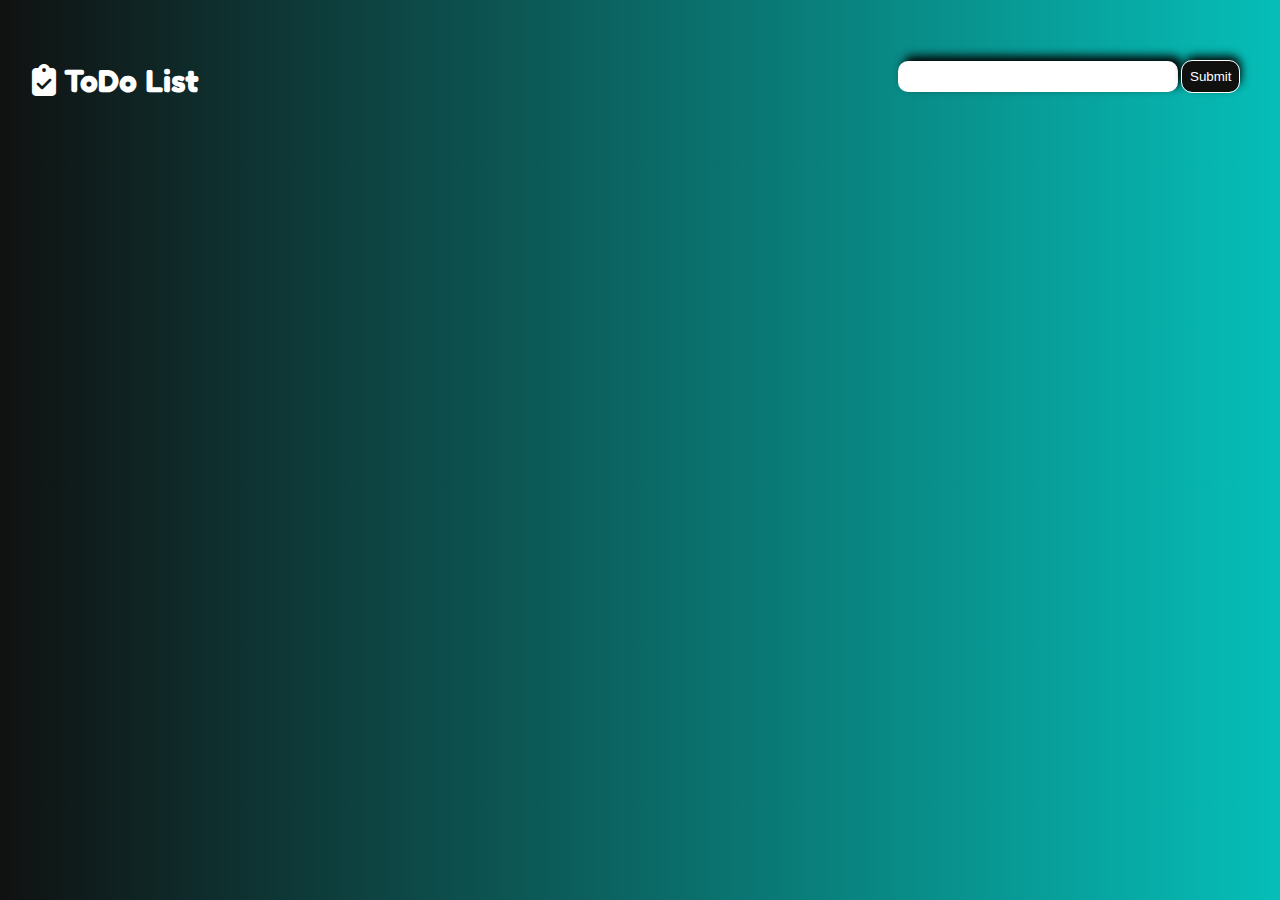
<file: index.html>
<!DOCTYPE html>
<html lang="en">
<head>
    <meta charset="UTF-8">
    <meta name="viewport" content="width=device-width, initial-scale=1.0">
    <link rel="stylesheet" href="https://cdnjs.cloudflare.com/ajax/libs/font-awesome/6.5.1/css/all.min.css">
    <link rel="stylesheet" href="style1.css">
    <title>todo list</title>
</head>
<body>
    <div class="container">
        <div class="nav">
            <h2><i class="fa-solid fa-clipboard-check"></i> ToDo List</h2>
            <div class="user-input">
                <input id="input" type="text">
                <button class="submit">Submit</button>
            </div>
        </div>
    </div>
    <div class="container">
        <div class="todo">
           
        </div>
    </div>
    <script src="script12.js"></script>
    
</body>
</html>
</file>
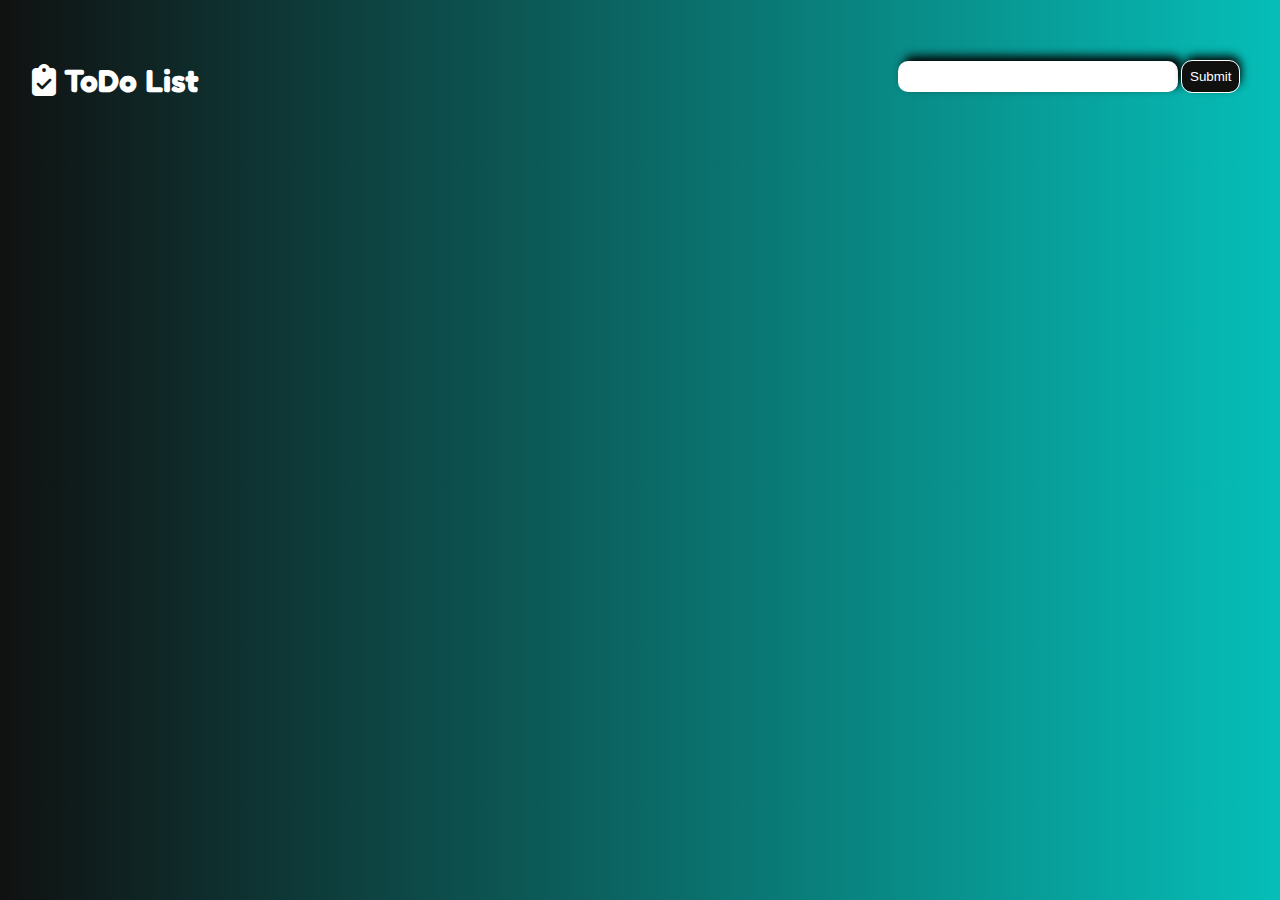
<file: index.html.html>
<!DOCTYPE html>
<html lang="en">
<head>
    <meta charset="UTF-8">
    <meta name="viewport" content="width=device-width, initial-scale=1.0">
    <link rel="stylesheet" href="https://cdnjs.cloudflare.com/ajax/libs/font-awesome/6.5.1/css/all.min.css">
    <link rel="stylesheet" href="style1.css">
    <title>todo list</title>
</head>
<body>
    <div class="container">
        <div class="nav">
            <h2><i class="fa-solid fa-clipboard-check"></i> ToDo List</h2>
            <div class="user-input">
                <input id="input" type="text">
                <button class="submit">Submit</button>
            </div>
        </div>
    </div>
    <div class="container">
        <div class="todo">
           
        </div>
    </div>
    <script src="script12.js"></script>
    
</body>
</html>
</file>
<file: style1.css>
@import url("https://fonts.googleapis.com/css2?family=Fredoka&display=swap");
* {
  padding: 0;
  margin: 0;
  box-sizing: border-box;
}
body {
  font-family: "Fredoka", sans-serif;
  background-image: linear-gradient(
    to right,
    rgb(16, 17, 17),
    rgb(6, 190, 184)
  );
  color: white;
}
.container {
  width: 95%;
  margin: auto;
}
.nav {
  display: flex;
  justify-content: space-between;
  text-wrap: wrap;
  width: 100%;
  margin: 5% 0;
}
.nav h2 {
  font-size: 2rem;
}
.user-input {
  width: 350px;
}
.user-input input {
  width: 80%;
  outline: none;
  border: none;
  padding: 8px;
  border-radius: 10px;
  box-shadow: 5px -5px 10px black;
}
.user-input input:focus {
  box-shadow: 5px -5px 10px black;
}
.user-input button {
  cursor: pointer;
  padding: 8px;
  outline: 0.5px solid white;
  border: none;
  border-radius: 10px;
  transition: 1s;
  width: fit-content;
  background-color: rgb(16, 16, 15);
  color: white;
  box-shadow: 2px -5px 10px black;
}
.user-input button:hover {
  background-color: rgb(34, 142, 181);
  color: aliceblue;
}

.todo {
  width: 500px;
  margin: auto;
}
.item {
  display: flex;
  justify-content: space-between;
  width: 100%;
  height: auto;
  padding: 16px;
  margin-top: 10px;
  font-size: 1rem;
  text-transform: uppercase;
}
.item:hover {
  box-shadow: 0 0 20px goldenrod;
}
.item i {
  cursor: pointer;
}

.child {
  display: flex;
  justify-content: space-between;
  padding: 0.5vw 1vw;
  margin-bottom: 1vw;
  border-bottom: 1px solid black;
  border-radius: 15px;
  box-shadow: 2px 2px 20px rgb(0, 0, 0);
}
.buttons {
  display: flex;
  gap: 1vw;
}
@media (max-width: 768px) {
  .nav {
    align-items: center;
    flex-direction: column;
  }
  .nav h2 {
    margin: 4vh 0;
  }
  .user-input {
    width: 100%;
    text-align: center;
  }
  input {
    margin-bottom: 1vh;
  }
  .todo {
    width: 100%;
  }
  .child {
    padding: 0.8vh 1vh;
    margin-bottom: 1vh;
  }
  .child .task {
    padding-left: 1vh;
  }
  .buttons {
    display: flex;
    gap: 2vh;
  }
}
@media (max-width: 480px) {
  .user-input {
    width: 74%;
  }
}
@media (max-width: 320px) {
  .user-input {
    width: 60%;
  }
}
</file>
